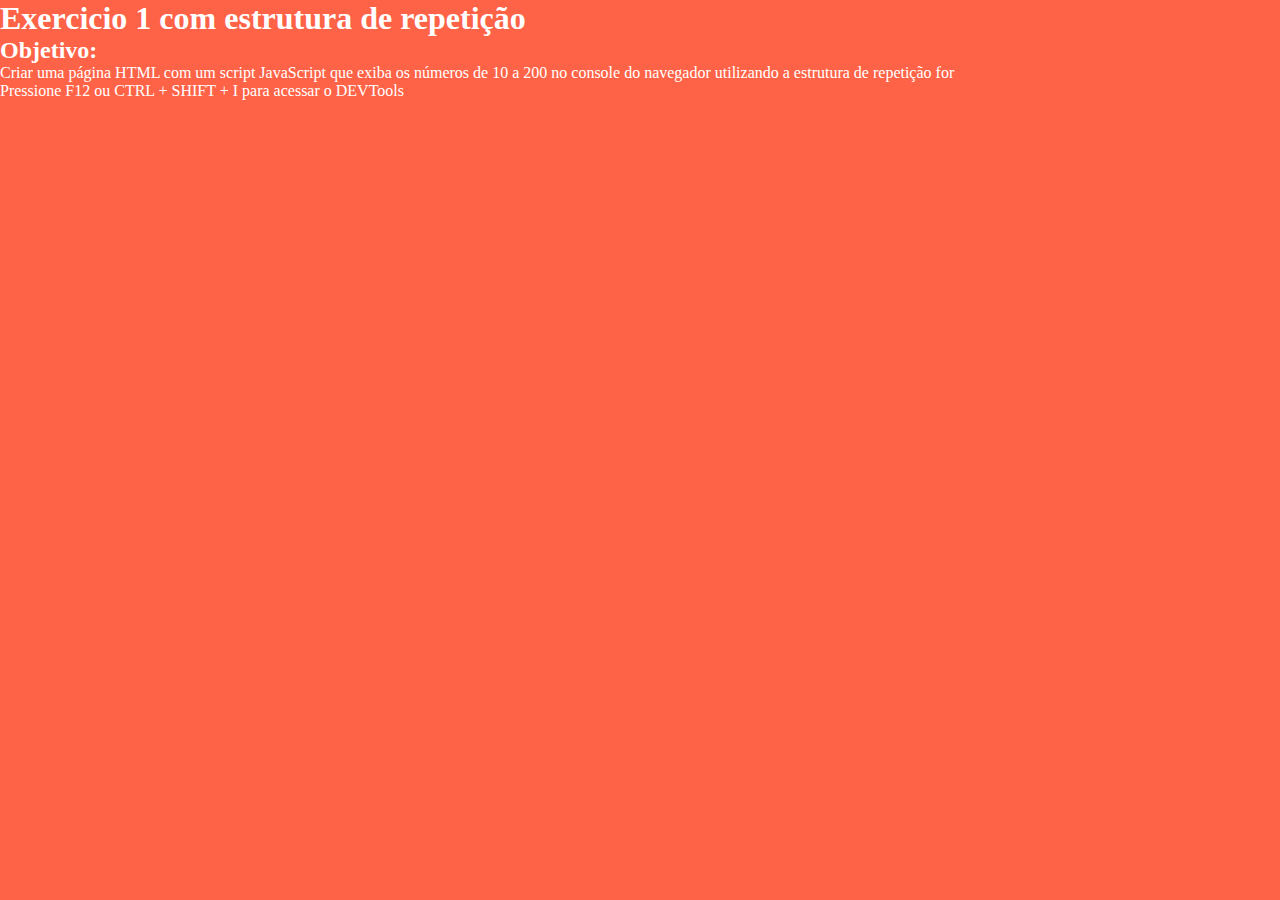
<file: exercicios/ex1/index.html>
<!DOCTYPE html>
<html lang="pt-br">
<head>
    <meta charset="UTF-8">
    <meta name="viewport" content="width=device-width, initial-scale=1.0">
    <title>10 a 200</title>
    <link rel="stylesheet" href="style.css">
</head>
<body>
    
    <h1>
        Exercicio 1 com estrutura de repetição
    </h1>
    <h2> Objetivo: </h2>
    <p>
        Criar uma página HTML com um script JavaScript que exiba os números
         de 10 a 200 no console do
         navegador utilizando a estrutura de repetição for
    </p>
    <p>
        Pressione F12 ou CTRL + SHIFT + I para acessar o DEVTools
    </p>

    <script>
        //Exemplo
        for(let i = 10; i <= 200; i++){
            console.log("Numero: " + i);
        }

        console.log("Cabou!!")

    </script>

</body>
</html>
</file>
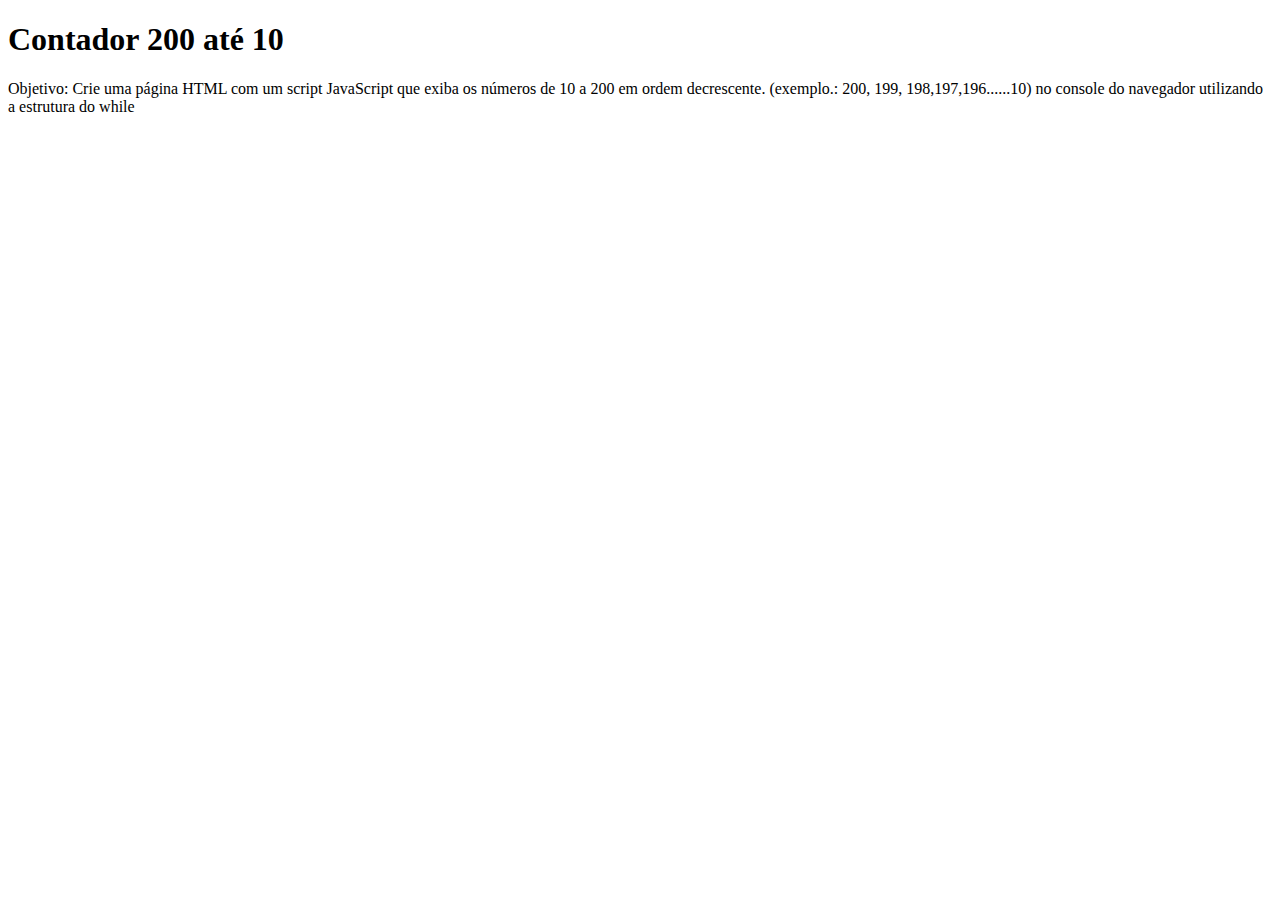
<file: exercicios/ex2/index.html>
<!DOCTYPE html>
<html lang="pt-br">
<head>
    <meta charset="UTF-8">
    <meta name="viewport" content="width=device-width, initial-scale=1.0">
    <title>200 a 10</title>
</head>
<body>

    <h1>Contador 200 até 10</h1>
    <p>Objetivo: Crie uma página HTML com um script JavaScript que exiba os números de 10 a 200 em ordem decrescente.
       (exemplo.: 200, 199, 198,197,196......10) no console do navegador utilizando a estrutura do while
    </p>

<script>

    let i = 200;

    do{

        console.log('O contador vale: ' + i)
        i--
    }while(i>=10)


</script>

</body>
</html>
</file>
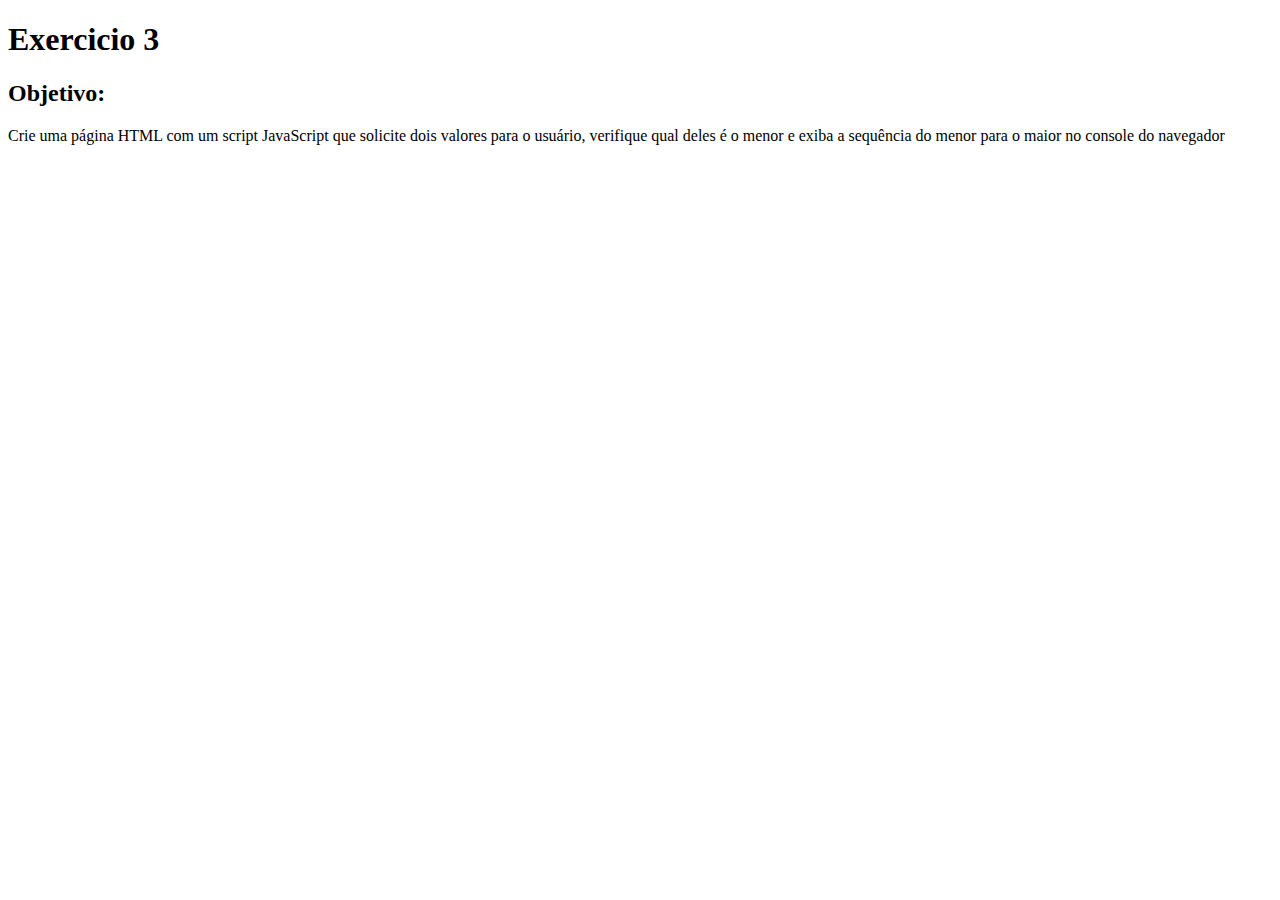
<file: exercicios/ex3/index.html>
<!DOCTYPE html>
<html lang="pt-br">
<head>
    <meta charset="UTF-8">
    <meta name="viewport" content="width=device-width, initial-scale=1.0">
    <title>Validar número</title>
</head>
<body>

    <h1>Exercicio 3</h1>
    <h2>Objetivo: </h2>

    <p>Crie uma página HTML com um script JavaScript que solicite dois valores para o usuário, 
       verifique qual deles é o menor e exiba a sequência do menor para o maior no console do navegador</p>

       <script>

        let valor1 = prompt('Insira o valor 1: ')
        console.log(`O valor inserido foi: ${valor1}`)

        let valor2 = prompt('Insira o valor 2: ')
        console.log(`O valor inserido foi: ${valor2}`)

        let menor
        let maior

        if (valor1 < valor2){

            valor1 = menor
            valor2 = maior

        }else {
            valor1 = maior
            valor2 = menor
        }

        console.log(`Exibindo a sequência de ${menor} até ${maior}: `)

        // for (let i = menor; i <= maior; i++) {
        //         console.log(i)
        // }


       </script>
    
</body>
</html>
</file>
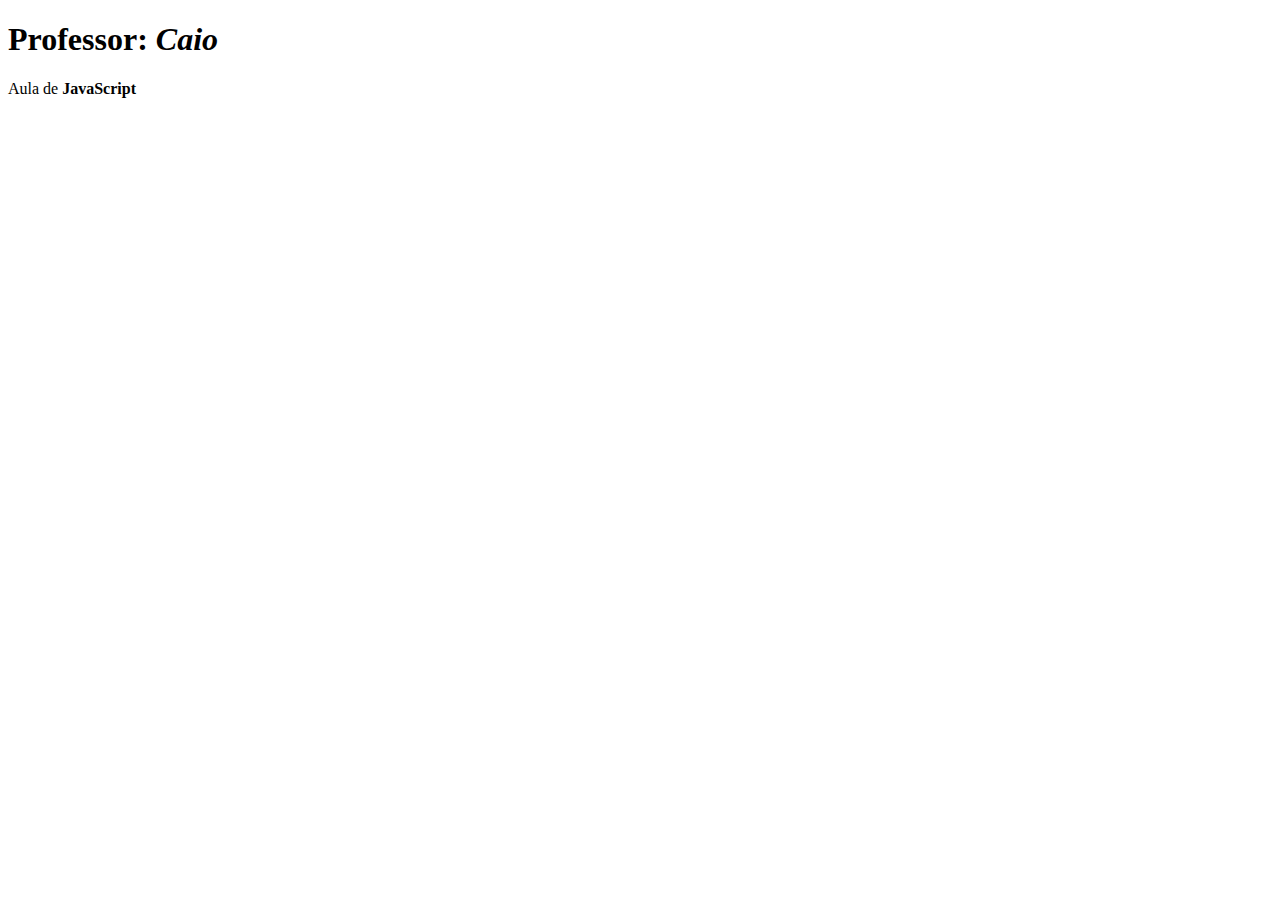
<file: aula-funcoes/exemplo02.html>
<!DOCTYPE html>
<html lang="pt-br">
<head>
    <meta charset="UTF-8">
    <meta name="viewport" content="width=device-width, initial-scale=1.0">
    <title>Document</title>
</head>
<body>
    
    <h1>Professor: <i id="Professor">Caio</i></h1>
    <span>Aula de <b id="Aula">JavaScript</b></span>
    <script>
        // Inner -> Interno
        // InnerHTML - Interno do HTML
        document.getElementById('Professor').innerHTML = 'Caio'
        document.getElementById('Aula').innerHTML = 'JavaScript'

    </script>

</body>
</html>
</file>
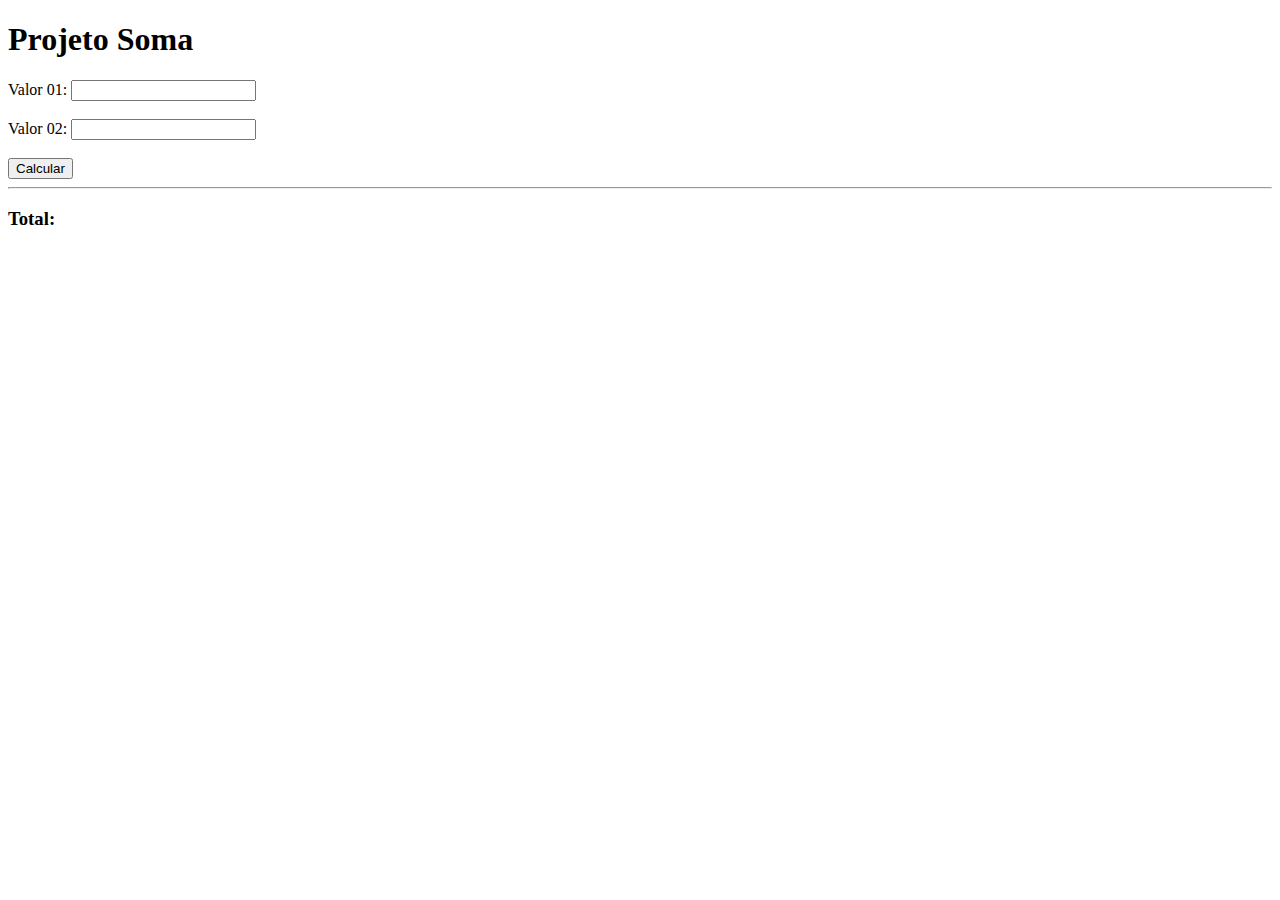
<file: aula-funcoes/exemplo03.html>
<!DOCTYPE html>
<html lang="en">
<head>
    <meta charset="UTF-8">
    <meta name="viewport" content="width=device-width, initial-scale=1.0">
    <title>Projeto Soma</title>
</head>
<body>
    
    <script src="funcoes.js" defer>


    </script>


    <h1>Projeto Soma</h1>
    
        <label>Valor 01:</label>
        <input type="text" id="n1">
        <br>
        <br>
        <label>Valor 02:</label>
        <input type="text" id="n2">
        <br>
        <br>
        <button onclick="calcularSoma()">Calcular</button>
    
    <hr>
    <h3>Total: <i id="resultado"></i></h3>
    

</body>
</html>
</file>
<file: exercicios/ex1/style.css>
* {
    padding: 0;
    margin: 0;
    box-sizing: border-box;
}

body {
    background-color: tomato;
    color: white;
    font-family: Georgia, 'Times New Roman', Times, serif;
}
</file>
